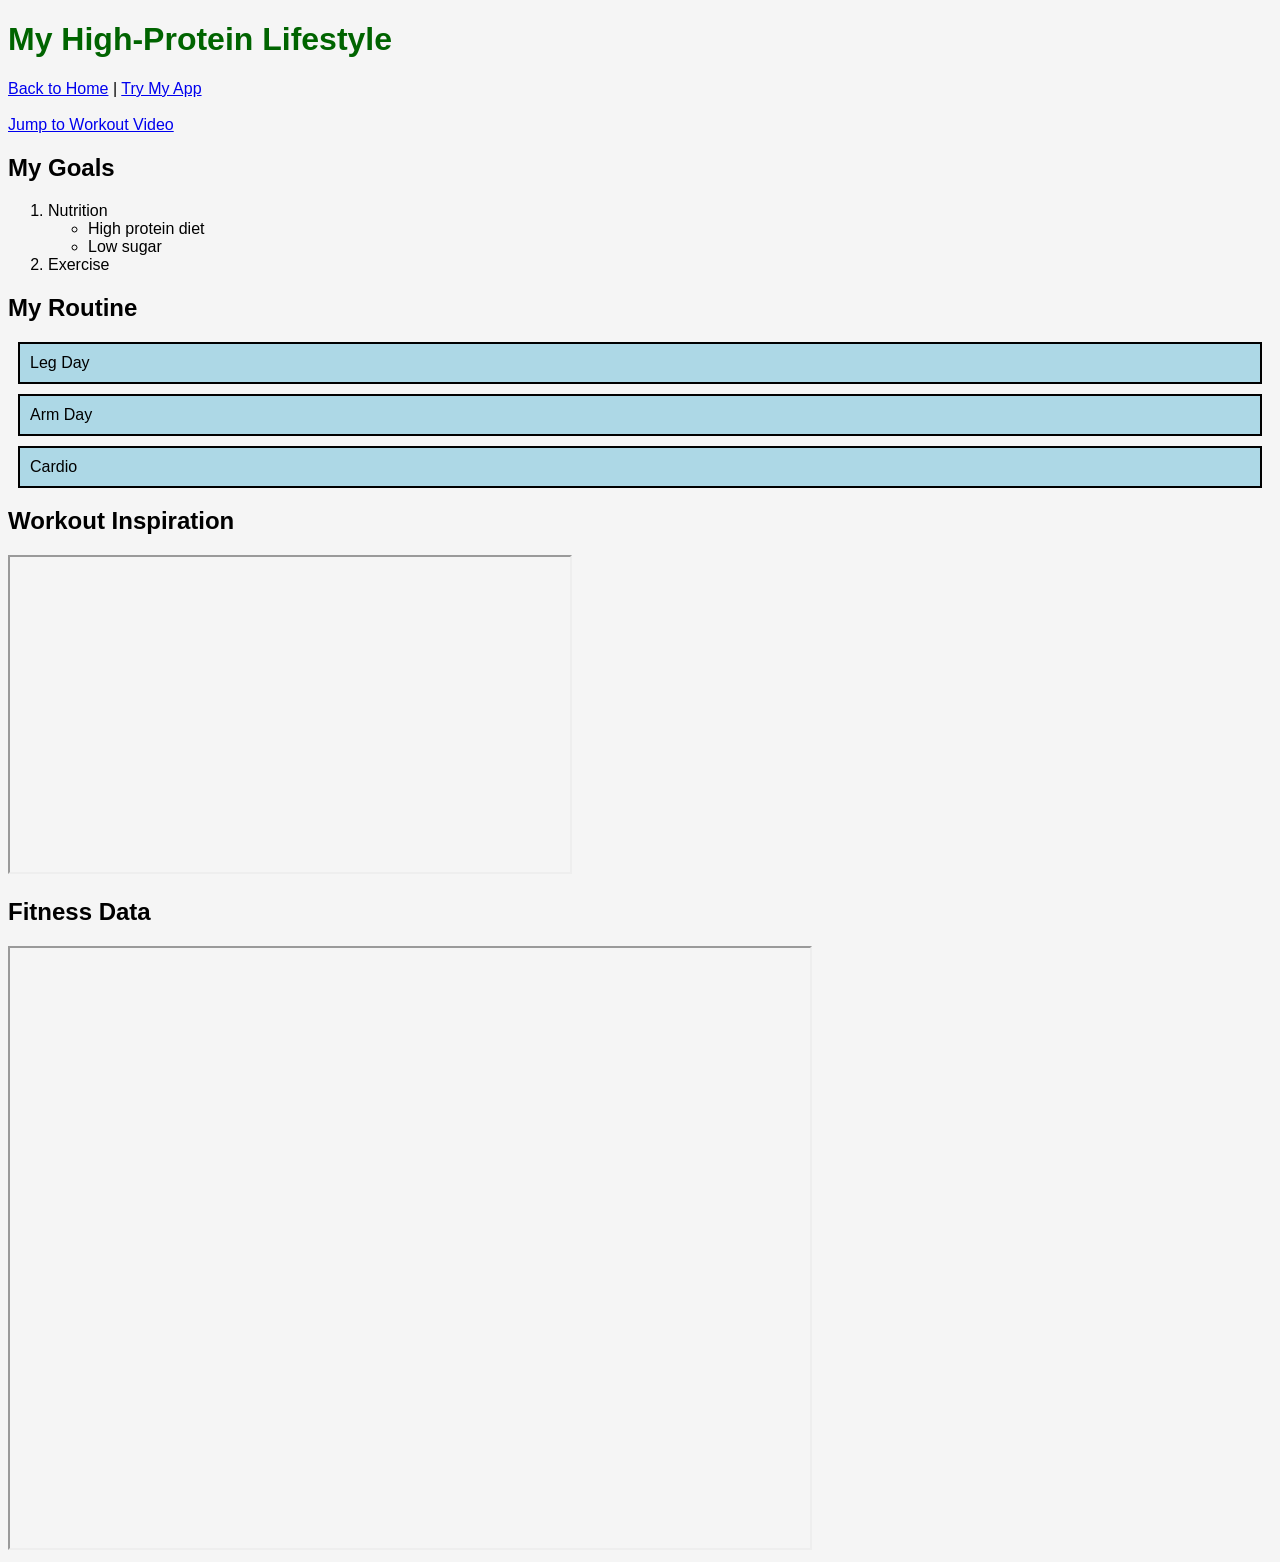
<file: scratch.html>
<!DOCTYPE html>
<html>
<head>
    <title>My Fitness Page</title>
    <link rel="stylesheet" href="scratch.css">
</head>

<body>

<h1>My High-Protein Lifestyle</h1>

<!-- Navigation -->
<a href="index.html">Back to Home</a> |
<a href="app.html">Try My App</a>

<br><br>

<!-- Anchor link -->
<a href="#video">Jump to Workout Video</a>

<h2>My Goals</h2>

<!-- Nested List -->
<ol>
    <li>Nutrition
        <ul>
            <li>High protein diet</li>
            <li>Low sugar</li>
        </ul>
    </li>
    <li>Exercise</li>
</ol>

<h2>My Routine</h2>

<!-- Image (we’ll add file later) -->

<!-- Divs -->
<div class="box">Leg Day</div>
<div class="box">Arm Day</div>
<div class="box">Cardio</div>

<!-- YouTube -->
<h2 id="video">Workout Inspiration</h2>
<iframe width="560" height="315"
src="https://www.youtube.com/embed/dQw4w9WgXcQ"
allowfullscreen></iframe>

<!-- Tableau -->
<h2>Fitness Data</h2>

<iframe 
src="https://public.tableau.com/views/PositionsDatabaseNER0cs/PositionsDatabaseNER0cs?embed=y&display_count=yes"
width="800" 
height="600">
</iframe>

</body>
</html>
</file>
<file: scratch.css>
body {
    background-color: #f5f5f5;
    font-family: Arial;
}

h1 {
    color: darkgreen;
}

.box {
    background-color: lightblue;
    padding: 10px;
    margin: 10px;
    border: 2px solid black;
}

img {
    margin-top: 10px;
}
</file>
